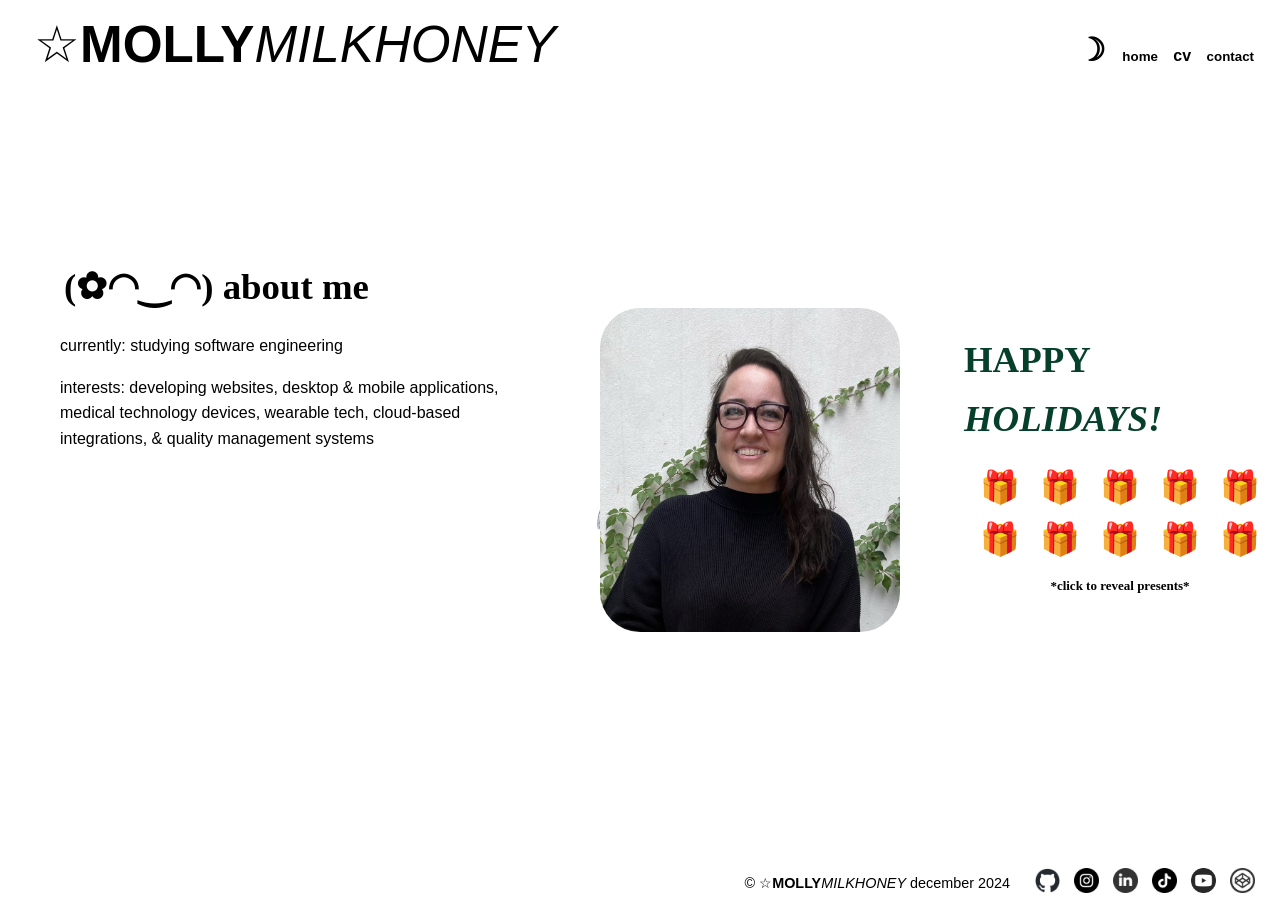
<file: index.html>
<!DOCTYPE html>
<html lang="english">
    <head>
        <meta charset="UTF-8">
        <meta name="viewport" content="width=device-width, initial-scale=1"> <!--need for mobile @media css-->
        <title> &#9734;Molly </title>
        <link rel="stylesheet" href="style.css"> 
    </head>
    <body>

<!------------------------------------------------------------------->
        <header>
            <div class="logo">
                <h2>&#9734;<b>MOLLY</b><i>MILKHONEY</i></h2>
            </div> 
            <nav> 
                <button id="toggle-colors">☽</button>
                <button id="home-button">home</button>
                <a href="index2.html" target="_blank" id="cvButton">CV</a>
                <button id="show-contact-form">contact</button>
            </nav>

        </header>
<!------------------------------------------------------------------->
        <main>
            
                <div id="column1">
                    <div class="text-content1 hidden">
                        <h3>(✿◠‿◠) about me</h3>
                        <p> currently: studying software engineering<br>

                        </p>
                        <p> interests: developing websites, 
                            desktop & mobile applications, medical technology devices, 
                            wearable tech, cloud-based integrations, & quality management systems
                        </p>
                    </div> <!--ends text-content1-->
                    <div class="text-content2 hidden">
                        <h3>(▲・ᴥ・▲) jasmine is my life</h3>
                        <p> she's my 10 year old chihuahua<br>
                            she looks like a bat<br>
                            she's blind as a bat
                        </p>
                    </div> <!--ends text-content2-->
                </div> <!--ends column1-->
                
                <div id="column2">
                 <img src="headshot.jpg" class="headshot">
                </div>

                <div id="column3">
                    <h3 class="holidays" style="color:#06402B">HAPPY <i>HOLIDAYS!</i></h3>
                    <div class="adventcalendar">
                        <span id="present1">🎁</span>
                        <span id="present2">🎁</span>
                        <span id="present3">🎁</span>
                        <span id="present4">🎁</span>
                        <span id="present5">🎁</span>
                        <span id="present6">🎁</span>
                        <span id="present7">🎁</span>
                        <span id="present8">🎁</span>
                        <span id="present9">🎁</span>
                        <span id="present10">🎁</span>
                    </div>
                    <h3 style="font-size: small; text-align: center;">*click to reveal presents*</h3>
                </div>

                <form id="contact-form" style="display: none;" action="send-email.php" method="POST">  <!--contact form hidden until clicked-->
                        <h3>get in touch</h3>
                        <label for="name">name:</label><br>
                        <input type="text" id="name" name="name" required><br><br>
                        <label for="email">email:</label><br>
                        <input type="email" id="email" name="email" required><br><br>
                        <label for="message">message:</label><br>
                        <textarea id="message" name="message" rows="5" required></textarea><br>
                
                        <!-- radio Buttons -->
                        <label for="inquiry type">inquiry type:</label>
                        <input type="radio" id="employment" name="inquiry type" value="employment">
                        <label for="employment">employment</label>
                        <input type="radio" id="freelance" name="inquiry type" value="freelance">
                        <label for="freelance">freelance</label>
                        <input type="radio" id="other" name="inquiry type" value="other">
                        <label for="other">other</label><br>

                        <!-- checkbox -->
                        <input type="checkbox" id="subscribe" name="subscribe" value="resumeupdate">
                        <label for="subscribe">get my resume updates?</label><br><br>

                        <button type="submit" id="submit">send it</button>
                </form>
                

        </main>                 
<!------------------------------------------------------------------->

        <footer>
                <author>
                    © &#9734;<b>MOLLY</b><i>MILKHONEY</i> december 2024</i>
                </author>
                <div class="socials">
                    <a href="https://github.com/mollymilkhoney" target="_blank" aria-label="GitHub">
                        <img src="githubicon.png" width="25px" alt="GitHub" class="icon">
                    </a>
                    <a href="https://instagram.com/mollymilkhoney" target="_blank" aria-label="Instagram">
                        <img src="instagramicon.png" width="25" alt="Instagram" class="icon">
                    </a>
                    <a href="https://www.linkedin.com/in/mollymilkhoney/" target="_blank" aria-label="LinkedIn">
                        <img src="linkedinicon.png" width="25px" alt="LinkedIn" class="icon">
                    </a>
                    <a href="https://tiktok.com/@mollymilkhoney" target="_blank" aria-label="TikTok">
                        <img src="tiktokicon.png" width="25" alt="TikTok" class="icon">
                    </a>
                    <a href="https://youtube.com/c/mollymilkhoney" target="_blank" aria-label="YouTube">
                        <img src="youtubeicon.png" width="25px" alt="YouTube" class="icon">
                    </a>
                    <a href="https://codepen.io/mollymilkhoney" target="_blank" aria-label="Codepen">
                        <img src="codepenicon.png" width="25px" alt="Codepen" class="icon">
                    </a>
                </div> <!--end socials contact-->
        </footer>
    <script src="script.js"></script> <!--load javascript-->   
    </body>
</html>
</file>
<file: style.css>
body {
    line-height: 1.6; /* without metric, multiplier of current font size */
    background-color: #ffffff;
    display: grid;
    grid-template-rows: auto 1fr auto; /* header, main, footer (1fr is 1 fraction) */
    grid-template-areas: "header" "main" "footer";   /* to define grid areas (for mobile) */
    overflow: hidden; /* prevent scrolling on desktop */
    min-height: 100vh;
    margin: 0%;
    font-family: Arial, Helvetica, sans-serif;
    cursor: crosshair;
}



@media (max-width: 768px) { /*MOBILE SETTINGS for width < 768px */
    header,
    footer {
        flex-direction: column; /* stack header elements vertically */
        text-align: center;
    }

    main {
        background-image: none !important;
        flex-wrap: wrap;
        max-width: 100% !important;
        justify-content: center;
        overflow: scroll;
    }

    form {
        background-image: none !important;
        flex-wrap: wrap;
        min-width: 100% !important;
        max-height: 100vh;
        justify-content: center;
    }

    author {
        display: none !important;
    }
    

    h3 { 
        font-size: 100% !important; 
    }

    nav:hover,
    #home-button:hover,
    #show-contact-form:hover,
    .icon:hover,
    #submit:hover {
        background-color: transparent !important; /* makes it so hover is clear on mobile */
    }

    .logo {
        padding: none !important;
        text-align: center !important; /* center logo for mobile */
    }

    .icon {
        padding: 0 0 20px 0;
    }

} /*end @media block for mobile */



/*---------------------------------------------------------------------*/
/*starts the header section */
header {
    background-color: #ffffff;
    border: none;
    align-items: center; /* centers items vertically in section */
    display: flex; 
    flex-wrap: wrap;
    justify-content: space-between; /* space between divs */
    grid-area: header; /* define the grid area (for mobile) */
}

nav { /*navigation links in header*/
    text-align: right;
    text-transform: lowercase;
    font-weight: bold;
    padding: 10px 20px 0 0; /* top right bottom left */
    grid-area: nav; /* define the grid area (for mobile) */
    cursor: crosshair;
    color: #000000;
}

.nav:hover {
    background-color: #000000; 
}

#home-button, 
#show-contact-form {  /* links&buttons in nav */
    border: none;
    background-color: transparent;
    font-weight: bold;
    color: #000000;
    cursor: crosshair;
}

#toggle-colors {
    border: none;
    background-color: transparent;
    font-weight: bold;
    font-size: 2rem;
    cursor: crosshair;
}

#home-button:hover,
#show-contact-form:hover {
    background-color: #000000;
}


.logo {  /* logo top left in heading */
    padding: 0px 0px 0px 30px;
    max-width: 400px;
    text-align: left;
}
/*-----------------------------------------------------------------------*/


a { /*general all links */
    color: #000000;
    text-decoration: none;
    padding-inline: 5px;
    cursor: crosshair;
}

#cvButton:hover {
    background-color: #000000;
}

body.invert-colors #cvButton {
    color: #ffffff; /* these are here because the invert-colors wasn't working on links */
    background-color: transparent; 
}

body.invert-colors #cvButton:hover { /* these are here because the invert-colors wasn't working on links */
    background-color: #ffffff; 
}

h3 { /* about me & jasmine is my life titles / section titles */
    font-style: bold;
    font-size: 230%; 
    margin: 4px;
    font-family: Georgia, 'Times New Roman', Times, serif;
}

h2 { /*logo top left & page titles */
    font-weight: normal;
    font-family: Arial, Helvetica, sans-serif;
    font-size: 4cqw;
    margin: 4px;
}

p { /*general all paragraphs */
    font-size: 0.7;
    font-family: Arial, Helvetica, sans-serif;
}

/* ---------------------------------------------------------------*/

/*starts the about me row aka main section*/
main {
    background: url("beethatidrew-curser.png") no-repeat; 
    background-color: #ffffff;
    background-size: 100px; /* changes size of the bee */
    background-position: center; /* changes position of the bee */
    grid-area: main; /* define the grid area */
    display: flex;
    flex-direction: row;
    align-items: center; /* centers items vertically in section */
}

#column1 {  /*two divs in the main */
    max-width: 550px;
    text-align: left;
    padding: 5px 60px; /*top&bottom right bottom left*/
    background-color: transparent;
    grid-area: column1;
}

#column2 {
    background-color: transparent;
    grid-area: column2;
    max-width: 550px;
    text-align: left;
    padding: 5px 30px; /*top&bottom right bottom left*/
}

.headshot {
    width: 300px;
    border-radius: 40px;
}

.adventcalendar {
	height: 100px;
    width: 300px;
	margin: 0;
    padding: 10px;
	display: grid;
	grid-template-columns: repeat(5, 1fr);
	justify-content: center;
	background-color: transparent;
}

#column3 {
    padding-left: 30px;
    padding-bottom: 20px;
}

#present1,
#present2,
#present3,
#present4,
#present5,
#present6,
#present7,
#present8,
#present9,
#present10 {
	font-size: 2rem;
	margin: auto;
}


/* ---------------------------------------------------------------*/
/*starts the footer section */
footer {
    font-size: 0.9em;
    background-color: #ffffff;
    align-items: center; /* centers items vertically in section */
    grid-area: footer; /* define the grid area (for mobile) */
    display: flex;
    justify-content: right;
    padding: 10px 20px 0 20px;
    flex-wrap: wrap;
}

author {
    padding: 0 20px 0 0;
}

.icon:hover {
    background-color: #000000;
    border-radius: 50%;
}

/*---------------------------------------------------------------------*/
/* invert colors css from the js & preventing inverts*/
.invert-colors {
    filter: invert(100%) hue-rotate(180deg);
}

.invert-colors img { /* prevents img element from inverting */
    filter: invert(2) hue-rotate(180deg) !important;
}

.invert-colors a { /*prevents social icons from inverting */
    filter: invert(2) hue-rotate(180deg) !important;
}

.invert-colors #present1 {
    filter: invert(2) hue-rotate(180deg) !important;
}

.invert-colors #present2 {
    filter: invert(2) hue-rotate(180deg) !important;
}

.invert-colors #present3 {
    filter: invert(2) hue-rotate(180deg) !important;
}

.invert-colors #present4 {
    filter: invert(2) hue-rotate(180deg) !important;
}

.invert-colors #present5 {
    filter: invert(2) hue-rotate(180deg) !important;
}

.invert-colors #present6 {
    filter: invert(2) hue-rotate(180deg) !important;
}

.invert-colors #present7 {
    filter: invert(2) hue-rotate(180deg) !important;
}

.invert-colors #present8 {
    filter: invert(2) hue-rotate(180deg) !important;
}

.invert-colors #present9 {
    filter: invert(2) hue-rotate(180deg) !important;
}

.invert-colors #present10 {
    filter: invert(2) hue-rotate(180deg) !important;
}

.invert-colors .holidays {
    filter: invert(2) hue-rotate(180deg) !important;
}


/*two objects below are for transition js of the about & traits sections*/
.hidden {
    opacity: 0;
    transform: translateY(20px); /* slightly moves down */
    transition: opacity 0.8s ease, transform 0.8s ease; /* slowly transition */
}

.visible {
    opacity: 1;
    transform: translateY(0); /* resets to original position */
}


/*---------------------------------------------------------*/
/*starts contact form css */

#contact-form {
    padding-left: 5%;
    min-width: 100vw;
}

#submit,
#message,
#email,
#name {
    border: 1px solid #ff0099;
    color: #000000;
    background-color: #ffffff;
}

#submit:hover {
    background-color: #000000;
}
</file>
